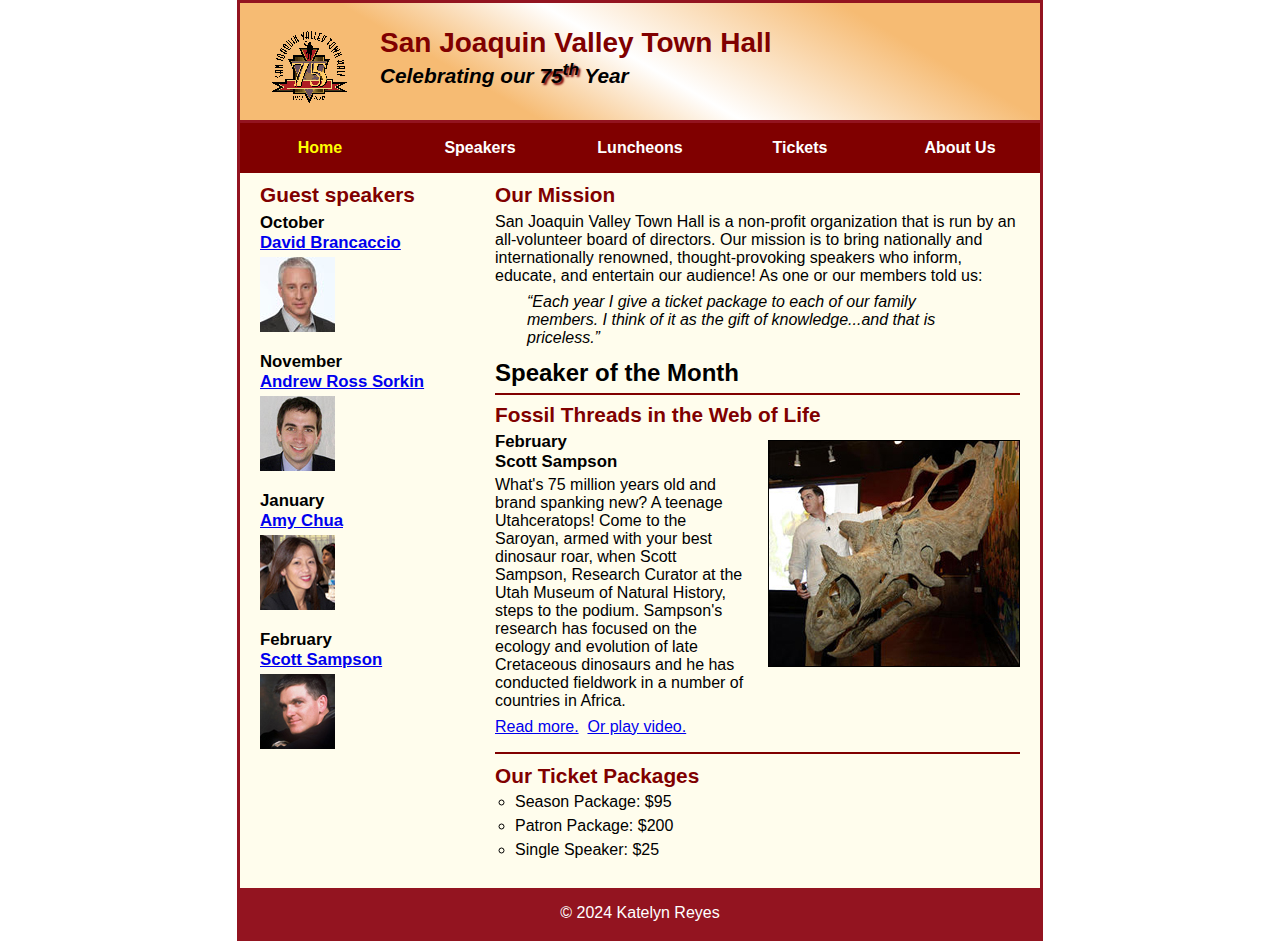
<file: index.html>
<!DOCTYPE html>
<html lang="en">

<head>
	<meta charset="utf-8">
	<title>San Joaquin Valley Town Hall</title>
	<link rel="shortcut icon" href="images/favicon.ico">
	<link rel="stylesheet" href="styles/c7_main.css">
</head>

<body>
	<header>
		<img src="images/town_hall_logo.gif" alt="Town Hall logo" height="80">
		<h2>San Joaquin Valley Town Hall</h2>
		<h3>Celebrating our <span class="shadow">75<sup>th</sup></span> Year</h3>
	</header>
	<nav id="nav_menu">
    	<ul>
        	<li><a href="index.html" class="current">Home</a></li>
        	<li><a href="speakers.html">Speakers</a></li>
        	<li><a href="luncheons.html">Luncheons</a></li>
        	<li><a href="tickets.html">Tickets</a></li>
        	<li><a href="aboutus.html"> About Us</a>
				<ul>
					<li><a href="#">Our History</a></li>
					<li><a href="#">Board of Directors</a></li>
					<li><a href="#">Past Speakers</a></li>
					<li><a href="#">Contact Information</a></li>
				</ul>
			</li>
		</ul>
	</nav>

		<section>
			<h2>Our Mission</h2>
			<p>San Joaquin Valley Town Hall is a non-profit organization that is run by an 
			   all-volunteer board of directors. Our mission is to bring nationally and 
			   internationally renowned, thought-provoking speakers who inform, educate, 
			   and entertain our audience! As one or our members told us:</p>
			<blockquote>&ldquo;Each year I give a ticket package to each of our family members. 
			I think of it as the gift of knowledge...and that is priceless.&rdquo;</blockquote>
			<h1>Speaker of the Month</h1>
			<article>
				<h2>Fossil Threads in the Web of Life</h2>
				<img src="images/sampson_dinosaur.jpg" alt="Scott Sampson with dinosaur">
				<h3>February<br>
				Scott Sampson</h3>
				<p>What's 75 million years old and brand spanking new? A teenage Utahceratops! 
				Come to the Saroyan, armed with your best dinosaur roar, when Scott Sampson, Research 
				Curator at the Utah Museum of Natural History, steps to the podium. Sampson's research 
				has focused on the ecology and evolution of late Cretaceous dinosaurs and he has conducted 
				fieldwork in a number of countries in Africa.</p>
				<p>
					<a href="speakers/c6_sampson.html">Read more.</a>&nbsp;
					<a href="media/sampson.mp4"> Or play video.</a>
				</p>
			</article>
			
			<h2>Our Ticket Packages</h2>
			<ul>
				<li>Season Package: $95</li>
				<li>Patron Package: $200</li>
				<li>Single Speaker: $25</li>
			</ul>
		</section>
		
		<aside>
			<h2>Guest speakers</h2>
			<h3>October<br><a href="speakers/brancaccio.html">David Brancaccio</a></h3>
			<img src="images/brancaccio75.jpg" alt="David Brancaccio photo">
			<h3>November<br><a href="speakers/sorkin.html">Andrew Ross Sorkin</a></h3>
			<img src="images/sorkin75.jpg" alt="Andrew Ross Sorkin photo">
			<h3>January<br><a href="speakers/chua.html">Amy Chua</a></h3>
			<img src="images/chua75.jpg" alt="Amy Chua photo">
			<h3>February<br><a href="speakers/c6_sampson.html">Scott Sampson</a></h3>
			<img src="images/sampson75.jpg" alt="Scott Sampson photo">
		</aside>
	</main>
	<footer>
		<p>&copy; 2024 Katelyn Reyes</p>
	</footer>
</body>
</html>
</file>
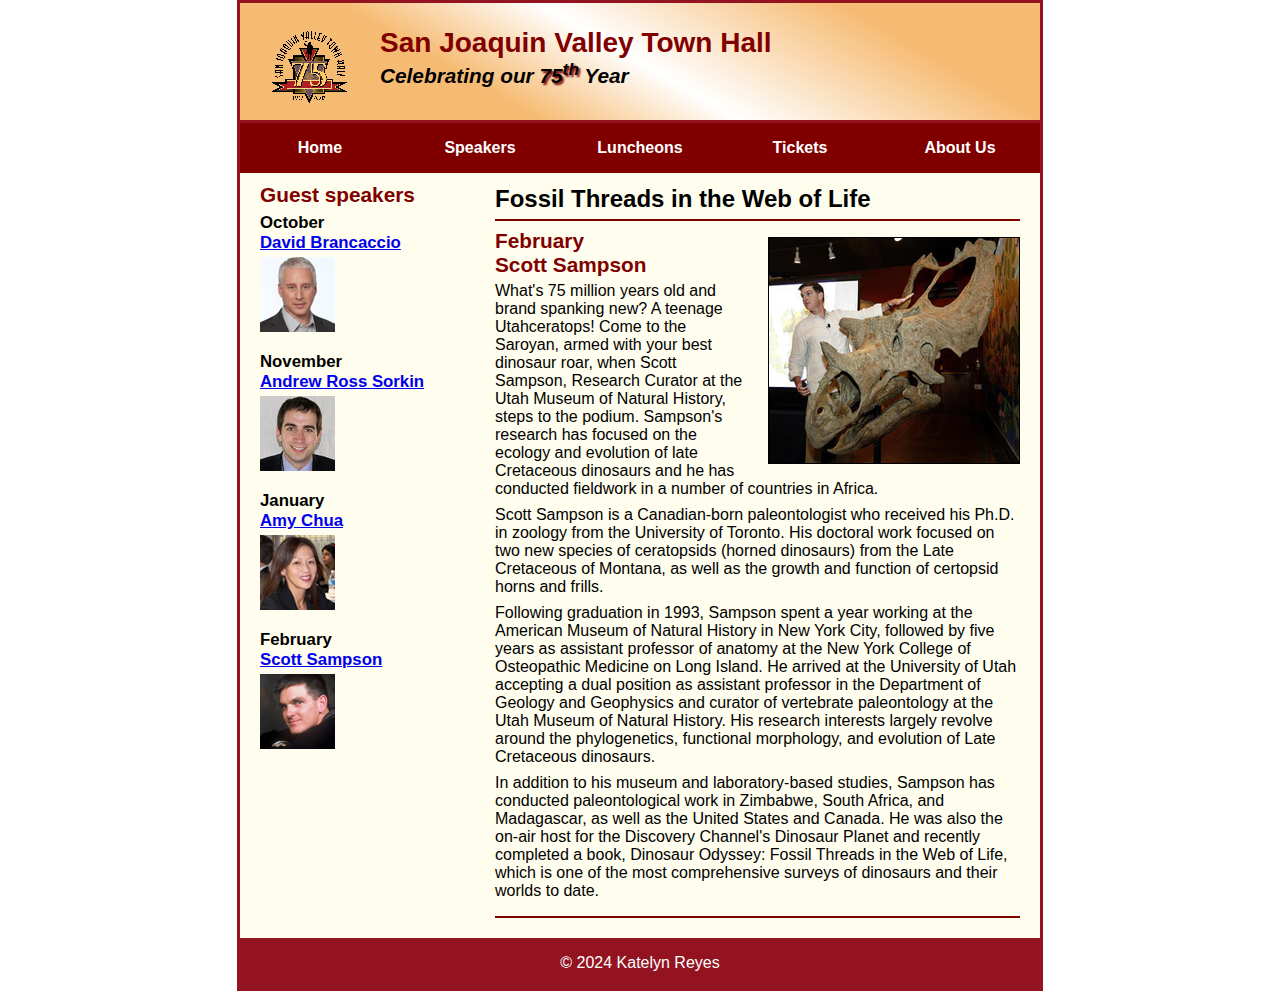
<file: speakers/c6_sampson.html>
<!DOCTYPE html>
<html lang="en">


<head>
	<meta charset="utf-8">
	<title>San Joaquin Valley Town Hall</title>
	<link rel="shortcut icon" href="../images/favicon.ico">
	<link rel="stylesheet" href="../styles/c6_speaker.css">
</head>

<body>
	<header>
		<img src="../images/town_hall_logo.gif" alt="Town Hall logo" height="80">
		<h2>San Joaquin Valley Town Hall</h2>
		<h3>Celebrating our <span class="shadow">75<sup>th</sup></span> Year</h3>
	</header>
	<nav id="nav_menu">
    	<ul>
        	<li><a href="../index.html">Home</a></li>
        	<li><a href="speakers.html">Speakers</a></li>
        	<li><a href="luncheons.html">Luncheons</a></li>
        	<li><a href="tickets.html">Tickets</a></li>
        	<li><a href="aboutus.html"> About Us</a>
				<ul>
					<li><a href="#">Our History</a></li>
					<li><a href="#">Board of Directors</a></li>
					<li><a href="#">Past Speakers</a></li>
					<li><a href="#">Contact Information</a></li>
				</ul>
			</li>
		</ul>
	</nav>
	<main>
		<section>
			<h1>Fossil Threads in the Web of Life</h1>
			<article>
				<img src="../images/sampson_dinosaur.jpg" alt="Scott Sampson with dinosaur">
				<h2>February<br>Scott Sampson</h2>
				<p>What's 75 million years old and brand spanking new? A teenage Utahceratops! Come to the 
				   Saroyan, armed with your best dinosaur roar, when Scott Sampson, Research Curator at the 
				   Utah Museum of Natural History, steps to the podium. Sampson's research has focused on the 
				   ecology and evolution of late Cretaceous dinosaurs and he has conducted fieldwork in a number 
				   of countries in Africa.</p>
				<p>Scott Sampson is a Canadian-born paleontologist who received his Ph.D. in zoology from the 
				   University of Toronto. His doctoral work focused on two new species of ceratopsids (horned 
				   dinosaurs) from the Late Cretaceous of Montana, as well as the growth and function of certopsid 
				   horns and frills.</p>
				<p>Following graduation in 1993, Sampson spent a year working at the American Museum of Natural 
				   History in New York City, followed by five years as assistant professor of anatomy at the New 
				   York College of Osteopathic Medicine on Long Island. He arrived at the University of Utah 
				   accepting a dual position as assistant professor in the Department of Geology and Geophysics 
				   and curator of vertebrate paleontology at the Utah Museum of Natural History. His research 
				   interests largely revolve around the phylogenetics, functional morphology, and evolution of 
				   Late Cretaceous dinosaurs.</p>
				<p>In addition to his museum and laboratory-based studies, Sampson has conducted paleontological 
				   work in Zimbabwe, South Africa, and Madagascar, as well as the United States and Canada. He was 
				   also the on-air host for the Discovery Channel's Dinosaur Planet and recently completed a book, 
				   Dinosaur Odyssey: Fossil Threads in the Web of Life, which is one of the most 
				   comprehensive surveys of dinosaurs and their worlds to date.</p>
			</article>
		</section>
		
		<aside>
			<h2>Guest speakers</h2>
			<h3>October<br><a href="../speakers/brancaccio.html">David Brancaccio</a></h3>
			<img src="../images/brancaccio75.jpg" alt="David Brancaccio photo">
			<h3>November<br><a href="../speakers/sorkin.html">Andrew Ross Sorkin</a></h3>
			<img src="../images/sorkin75.jpg" alt="Andrew Ross Sorkin photo">
			<h3>January<br><a href="../speakers/chua.html">Amy Chua</a></h3>
			<img src="../images/chua75.jpg" alt="Amy Chua photo">
			<h3>February<br><a href="../speakers/c6_sampson.html">Scott Sampson</a></h3>
			<img src="../images/sampson75.jpg" alt="Scott Sampson photo">

		</aside>
	</main>
	<footer>
		<p>&copy; 2024 Katelyn Reyes </p>
	</footer>
</body>
</html>
</file>
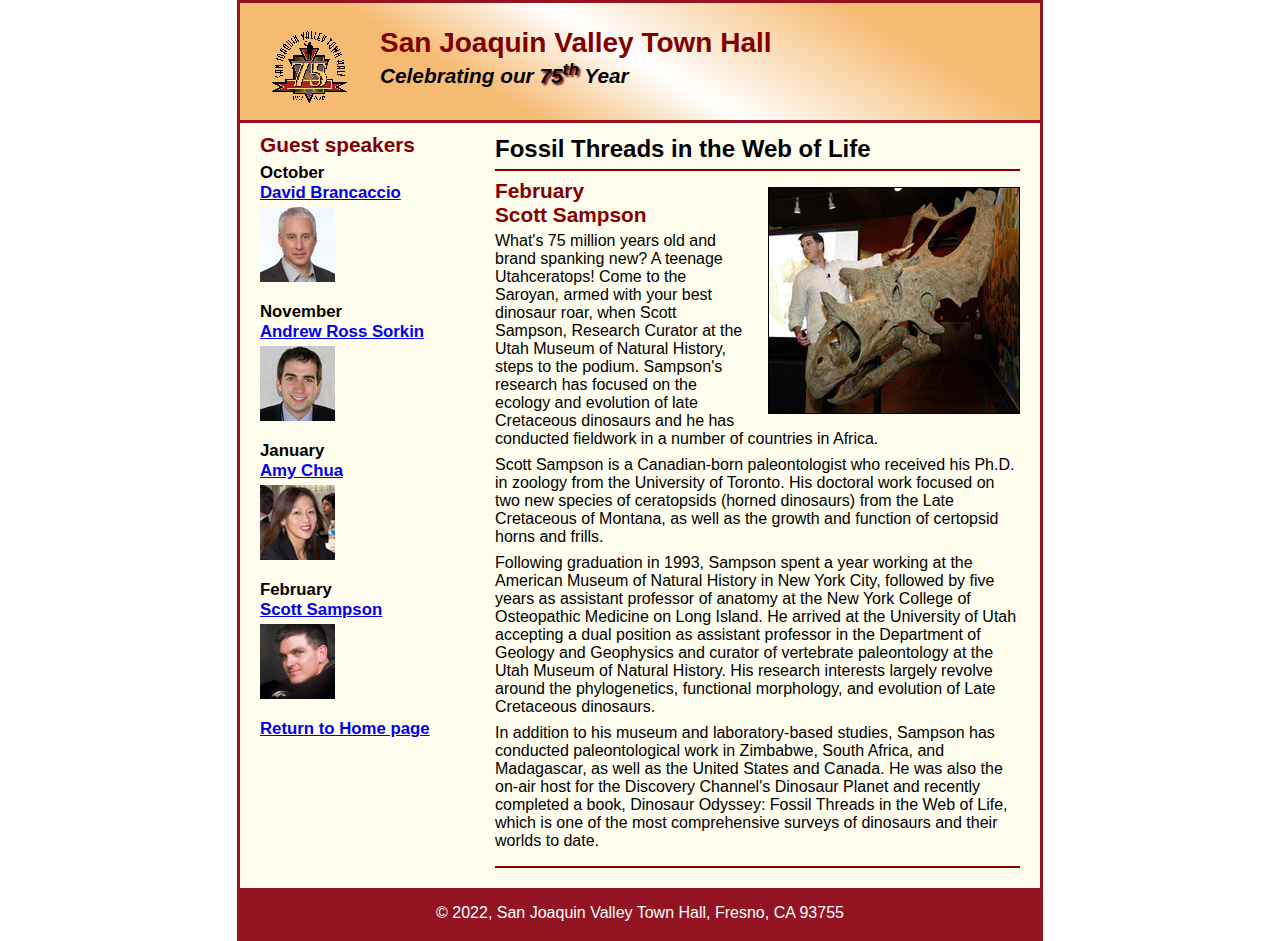
<file: speakers/c7_sampson.html>
<!DOCTYPE html>
<html lang="en">

<head>
	<meta charset="utf-8">
	<title>San Joaquin Valley Town Hall</title>
	<link rel="shortcut icon" href="../images/favicon.ico">
	<link rel="stylesheet" href="../styles/c6_speaker.css">
</head>

<body>
	<header>
		<img src="../images/town_hall_logo.gif" alt="Town Hall logo" height="80">
		<h2>San Joaquin Valley Town Hall</h2>
		<h3>Celebrating our <span class="shadow">75<sup>th</sup></span> Year</h3>
	</header>
	<main>
		<section>
			<h1>Fossil Threads in the Web of Life</h1>
			<article>
				<img src="../images/sampson_dinosaur.jpg" alt="Scott Sampson with dinosaur">
				<h2>February<br>Scott Sampson</h2>
				<p>What's 75 million years old and brand spanking new? A teenage Utahceratops! Come to the 
				   Saroyan, armed with your best dinosaur roar, when Scott Sampson, Research Curator at the 
				   Utah Museum of Natural History, steps to the podium. Sampson's research has focused on the 
				   ecology and evolution of late Cretaceous dinosaurs and he has conducted fieldwork in a number 
				   of countries in Africa.</p>
				<p>Scott Sampson is a Canadian-born paleontologist who received his Ph.D. in zoology from the 
				   University of Toronto. His doctoral work focused on two new species of ceratopsids (horned 
				   dinosaurs) from the Late Cretaceous of Montana, as well as the growth and function of certopsid 
				   horns and frills.</p>
				<p>Following graduation in 1993, Sampson spent a year working at the American Museum of Natural 
				   History in New York City, followed by five years as assistant professor of anatomy at the New 
				   York College of Osteopathic Medicine on Long Island. He arrived at the University of Utah 
				   accepting a dual position as assistant professor in the Department of Geology and Geophysics 
				   and curator of vertebrate paleontology at the Utah Museum of Natural History. His research 
				   interests largely revolve around the phylogenetics, functional morphology, and evolution of 
				   Late Cretaceous dinosaurs.</p>
				<p>In addition to his museum and laboratory-based studies, Sampson has conducted paleontological 
				   work in Zimbabwe, South Africa, and Madagascar, as well as the United States and Canada. He was 
				   also the on-air host for the Discovery Channel's Dinosaur Planet and recently completed a book, 
				   Dinosaur Odyssey: Fossil Threads in the Web of Life, which is one of the most 
				   comprehensive surveys of dinosaurs and their worlds to date.</p>
			</article>
		</section>
		
		<aside>
			<h2>Guest speakers</h2>
			<h3>October<br><a href="../speakers/brancaccio.html">David Brancaccio</a></h3>
			<img src="../images/brancaccio75.jpg" alt="David Brancaccio photo">
			<h3>November<br><a href="../speakers/sorkin.html">Andrew Ross Sorkin</a></h3>
			<img src="../images/sorkin75.jpg" alt="Andrew Ross Sorkin photo">
			<h3>January<br><a href="../speakers/chua.html">Amy Chua</a></h3>
			<img src="../images/chua75.jpg" alt="Amy Chua photo">
			<h3>February<br><a href="../speakers/c6_sampson.html">Scott Sampson</a></h3>
			<img src="../images/sampson75.jpg" alt="Scott Sampson photo">
			<h3><a href="../c6_index.html">Return to Home page</a></h3>
		</aside>
	</main>
	<footer>
		<p>&copy; 2022, San Joaquin Valley Town Hall, Fresno, CA 93755</p>
	</footer>
</body>
</html>
</file>
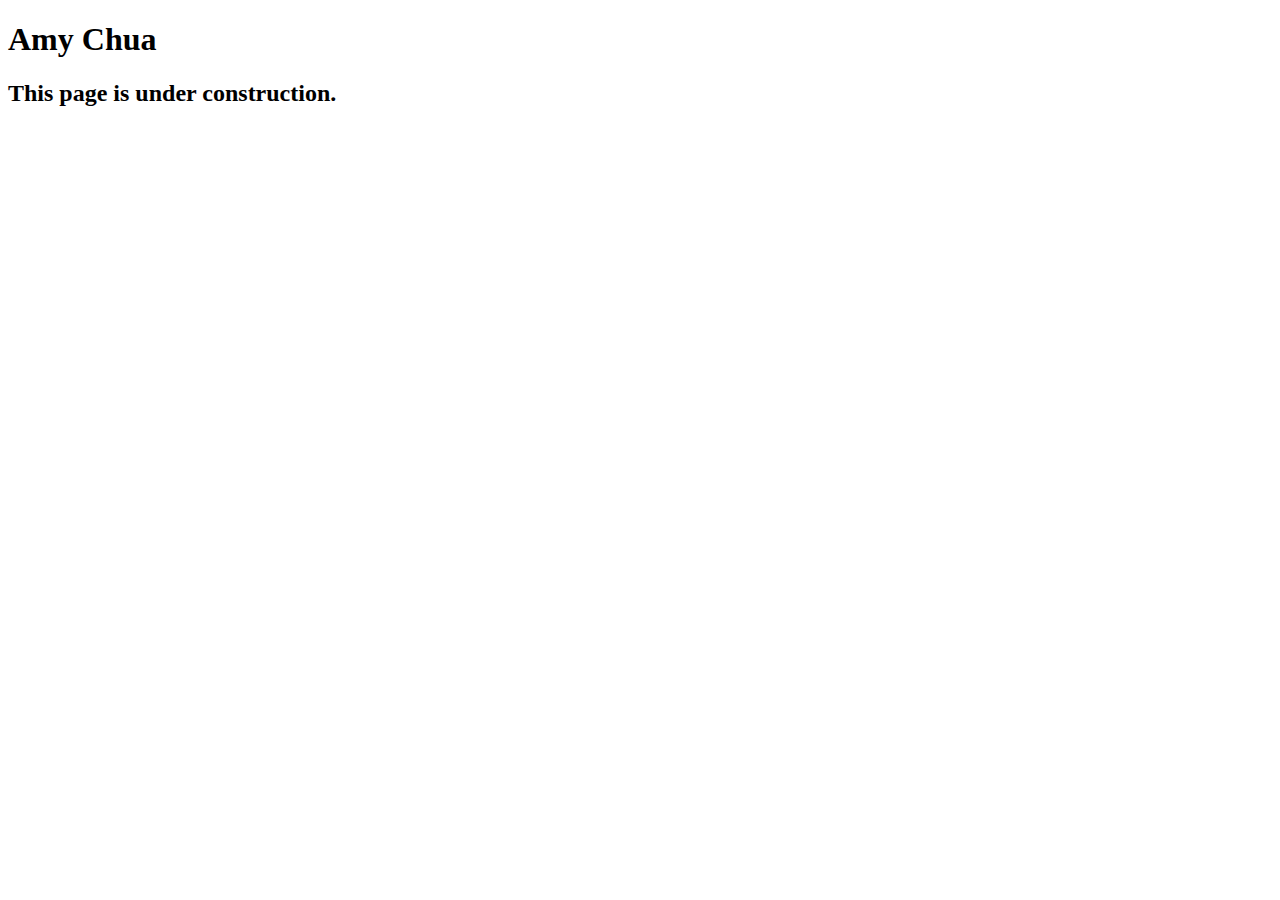
<file: speakers/chua.html>
<!DOCTYPE html>
<html lang="en">

<head>
	<meta charset="utf-8">
	<title>San Joaquin Valley Town Hall</title>
	<link rel="shortcut icon" href="images/favicon.ico">
</head>

<body>
	<main>
		<h1>Amy Chua</h1>
		<h2>This page is under construction.</h2>
	</main>
</body>

</html>
</file>
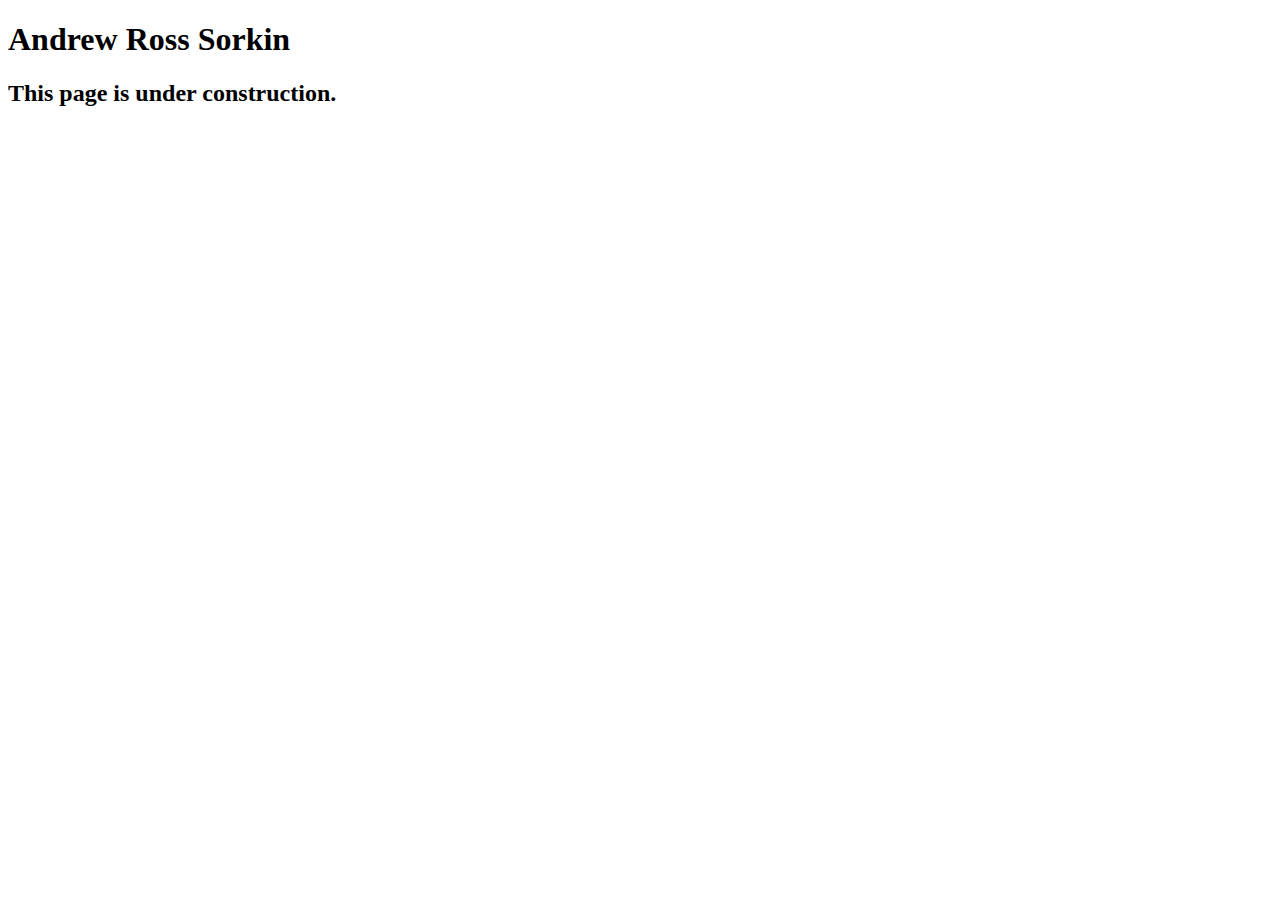
<file: speakers/sorkin.html>
<!DOCTYPE html>
<html lang="en">

<head>
	<meta charset="utf-8">
	<title>San Joaquin Valley Town Hall</title>
	<link rel="shortcut icon" href="images/favicon.ico">
</head>

<body>
	<main>
		<h1>Andrew Ross Sorkin</h1>
		<h2>This page is under construction.</h2>
	</main>
</body>

</html>
</file>
<file: styles/c7_main.css>
/* the styles for the elements */
* {
	margin: 0;
	padding: 0;
}
html {
	background-color: white;
}
body {
	font-family: Arial, Helvetica, sans-serif;
    font-size: 100%;
    width: 800px;
    margin: 0 auto;
    border: 3px solid #931420;
    background-color: #fffded;
}
a:focus, a:hover {
	font-style: italic;
}
/* the styles for the header */
header {
	padding: 1.5em 0 2em 0;
	border-bottom: 3px solid #931420;
		background-image: -moz-linear-gradient(
	    30deg, #f6bb73 0%, #f6bb73 30%, white 50%, #f6bb73 80%, #f6bb73 100%);
	background-image: -webkit-linear-gradient(
	    30deg, #f6bb73 0%, #f6bb73 30%, white 50%, #f6bb73 80%, #f6bb73 100%);
	background-image: -o-linear-gradient(
	    30deg, #f6bb73 0%, #f6bb73 30%, white 50%, #f6bb73 80%, #f6bb73 100%);
	background-image: linear-gradient(
	    30deg, #f6bb73 0%, #f6bb73 30%, white 50%, #f6bb73 80%, #f6bb73 100%);
}
header h2 {
	font-size: 175%;
	color: #800000;
}
header h3 {
	font-size: 130%;
	font-style: italic;
}
header img {
	float: left;
	padding: 0 30px;
}
.shadow {
	text-shadow: 2px 2px 2px #800000;
}
#nav_menu ul {
	list-style-type: none;
	margin: 0;
	padding: 0;
	position: relative;
}
#nav_menu ul li {
	float: left;
}
#nav_menu ul li a {
    display: block;
    width: 160px;
    text-align: center;
    padding: 1em 0;
    text-decoration: none;
    background-color: #800000;
    color: white;
    font-weight: bold;
}
#nav_menu a.current {
	color: yellow;
}
#nav_menu ul ul {
    display: none;
    position: absolute;
    top: 100%;
}
#nav_menu ul ul li {
	float: none;
}
#nav_menu ul li:hover > ul {
	display: block;
}
#nav_menu > ul::after {
    content: "";
    clear: both;
    display: block;
}
/* the styles for the section */
section {
	width: 525px;
	float: right;
	padding: 0 20px 20px 20px;
}
section h1 {
	font-size: 150%;
	padding: .5em 0 .25em 0;
	margin: 0;
}
section h2 {
	color: #800000;
	font-size: 130%;
	padding: .5em 0 .25em 0;
}
section p {
	padding-bottom: .5em;
}
section blockquote {
	padding: 0 2em;
	font-style: italic;
}
section ul {
	padding: 0 0 .25em 1.25em;
	list-style-type: circle;
}
section li {
	padding-bottom: .35em;
}

/* the styles for the article */
article {
	padding: .5em 0;
	border-top: 2px solid #800000;
	border-bottom: 2px solid #800000;
}
article h2 {
	padding-top: 0;
}
article h3 {
	font-size: 105%;
	padding-bottom: .25em;
}
article img {
	float: right;
	margin: .5em 0 1em 1em;
	border: 1px solid black;
}

/* the styles for the aside */
aside {
	width: 215px;
	float: right;
	padding: 0 0 20px 20px;
}
aside h2 {
	color: #800000;
	font-size: 130%;
	padding: .5em 0 .25em 0;
}
aside h3 {
	font-size: 105%;
	padding-bottom: .25em;
}
aside img {
	padding-bottom: 1em;
}

/* the styles for the footer */
footer {
	background-color: #931420;
	clear: both;

}
footer p {
	text-align: center;
	color: white;
	padding: 1em 0;
}
</file>
<file: styles/c6_speaker.css>
/* the styles for the elements */
* {
	margin: 0;
	padding: 0;
}
html {
	background-color: white;
}
body {
	font-family: Arial, Helvetica, sans-serif;
    font-size: 100%;
    width: 800px;
    margin: 0 auto;
    border: 3px solid #931420;
    background-color: #fffded;
}
a:focus, a:hover {
	font-style: italic;
}
/* the styles for the header */
header {
	padding: 1.5em 0 2em 0;
	border-bottom: 3px solid #931420;
		background-image: -moz-linear-gradient(
	    30deg, #f6bb73 0%, #f6bb73 30%, white 50%, #f6bb73 80%, #f6bb73 100%);
	background-image: -webkit-linear-gradient(
	    30deg, #f6bb73 0%, #f6bb73 30%, white 50%, #f6bb73 80%, #f6bb73 100%);
	background-image: -o-linear-gradient(
	    30deg, #f6bb73 0%, #f6bb73 30%, white 50%, #f6bb73 80%, #f6bb73 100%);
	background-image: linear-gradient(
	    30deg, #f6bb73 0%, #f6bb73 30%, white 50%, #f6bb73 80%, #f6bb73 100%);
}
header h2 {
	font-size: 175%;
	color: #800000;
}
header h3 {
	font-size: 130%;
	font-style: italic;
}
header img {
	float: left;
	padding: 0 30px;
}
.shadow {
	text-shadow: 2px 2px 2px #800000;
}
#nav_menu ul {
	list-style-type: none;
	margin: 0;
	padding: 0;
	position: relative;
}
#nav_menu ul li {
	float: left;
}
#nav_menu ul li a {
    display: block;
    width: 160px;
    text-align: center;
    padding: 1em 0;
    text-decoration: none;
    background-color: #800000;
    color: white;
    font-weight: bold;
}
#nav_menu a.current {
	color: yellow;
}
#nav_menu ul ul {
    display: none;
    position: absolute;
    top: 100%;
}
#nav_menu ul ul li {
	float: none;
}
#nav_menu ul li:hover > ul {
	display: block;
}
#nav_menu > ul::after {
    content: "";
    clear: both;
    display: block;
}
/* the styles for the section */
section {
	width: 525px;
	float: right;
	padding: 0 20px 20px 20px;
}
section h1 {
	font-size: 150%;
	padding: .5em 0 .25em 0;
	margin: 0;
}
section h2 {
	color: #800000;
	font-size: 130%;
	padding: .5em 0 .25em 0;
}
section p {
	padding-bottom: .5em;
}
section blockquote {
	padding: 0 2em;
	font-style: italic;
}
section ul {
	padding: 0 0 .25em 1.25em;
}
section li {
	padding-bottom: .35em;
}

/* the styles for the article */
article {
	padding: .5em 0;
	border-top: 2px solid #800000;
	border-bottom: 2px solid #800000;
}
article h2 {
	padding-top: 0;
}
article h3 {
	font-size: 105%;
	padding-bottom: .25em;
}
article img {
	float: right;
	margin: .5em 0 1em 1em;
	border: 1px solid black;
}

/* the styles for the aside */
aside {
	width: 215px;
	float: right;
	padding: 0 0 20px 20px;
}
aside h2 {
	color: #800000;
	font-size: 130%;
	padding: .5em 0 .25em 0;
}
aside h3 {
	font-size: 105%;
	padding-bottom: .25em;
}
aside img {
	padding-bottom: 1em;
}

/* the styles for the footer */
footer {
	background-color: #931420;
	clear: both;

}
footer p {
	text-align: center;
	color: white;
	padding: 1em 0;
}
</file>
